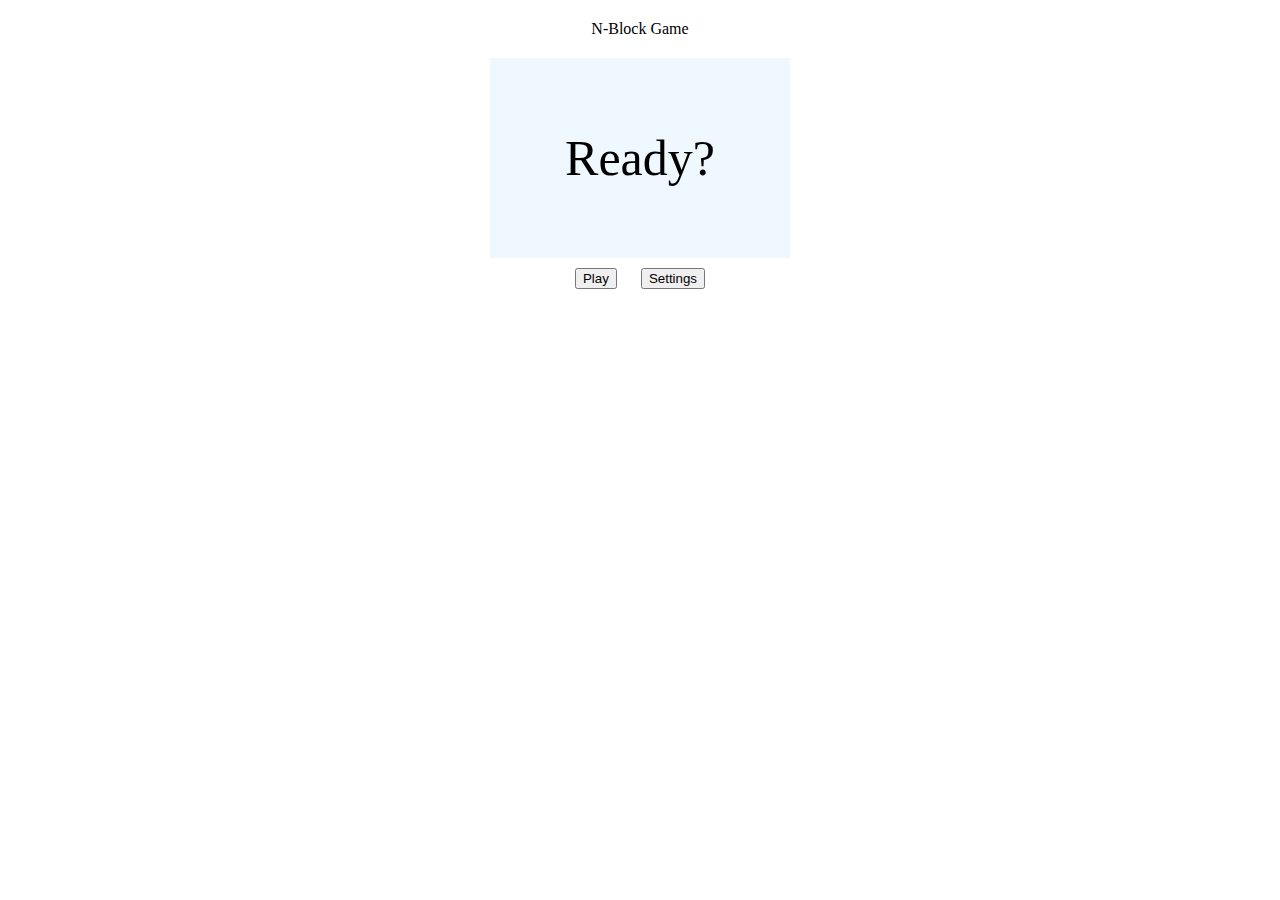
<file: html/arithmetic/nBlock/index.html>
<!DOCTYPE html>
<html lang="en">
<head>
    <meta charset="UTF-8">
    <title>N-Block Game</title>
    <script src="js/game.js"></script>
    <style>
        .container {
            margin: auto;
            width: 300px;
            position: relative;
        }
        .game-title {
            text-align: center;
            margin: 20px auto;
        }
        .settings, .message {
            width: 100%;
            height: 200px;
            background-color: aliceblue;
            padding: 18px;
            box-sizing: border-box;
        }
        .message {
            font-size: 50px;
            display: flex;
            align-items:center;
            justify-content: center;
        }
        .settings {
            font-size: 14px;
            position: absolute;
            top: 40px;
            text-align: left;
            display: none;
        }
        .settings input {
            width: 40%;
            margin: 0 5px;
        }
        .settings .settings-form {
            margin: auto;
            width: 60%;
        }
        .result {
            width: 100%;
            background-color: aliceblue;
            padding: 18px;
            box-sizing: border-box;
            display: none;
        }
        .show {
            display: block !important;
        }
        .result b {
            color: blue;
        }
        .result e {
            color: red;
        }
        .buttonGroup {
            text-align: center;
            line-height: 40px;
        }
        .buttonGroup button + button {
            margin-left: 20px ;
        }
        .resultStatus, .playingStatus {
            display: none;
        }

    </style>
</head>
<body>
<div class="container">
    <div class="game-title">N-Block Game</div>
    <div id="message" class="message">Ready?</div>
    <div class="buttonGroup">
        <div class="resultStatus show">
            <button onclick="rePlay()">Play</button>
            <button onclick="showSettings()">Settings</button>
        </div>
        <div class="playingStatus">
            <button onclick="rePlay()">Reset</button>
            <button onclick="stop()">Stop</button>
        </div>
    </div>
    <div id="result" class="result">
    </div>
    <div class="settings">
        <center>game settings</center>
        <div class="settings-form">
            <p>个数:&nbsp;&nbsp;<input type="text" id="symbolLength" name="symbolLength" maxlength="4" value="20"/></p>
            <p>N值: &nbsp;&nbsp;<input type="text" id="blockN" name="blockN" maxlength="4" value="2"/></p>
            <p>Delay:<input type="text" id="delay" name="delay" maxlength="4" value="3000"/>毫秒</p>
        </div>
        <center>
            <button onclick="submitSettings()">Submit</button>
        </center>
    </div>
</div>
<script src="js/script.js"></script>
</body>
</html>
</file>
